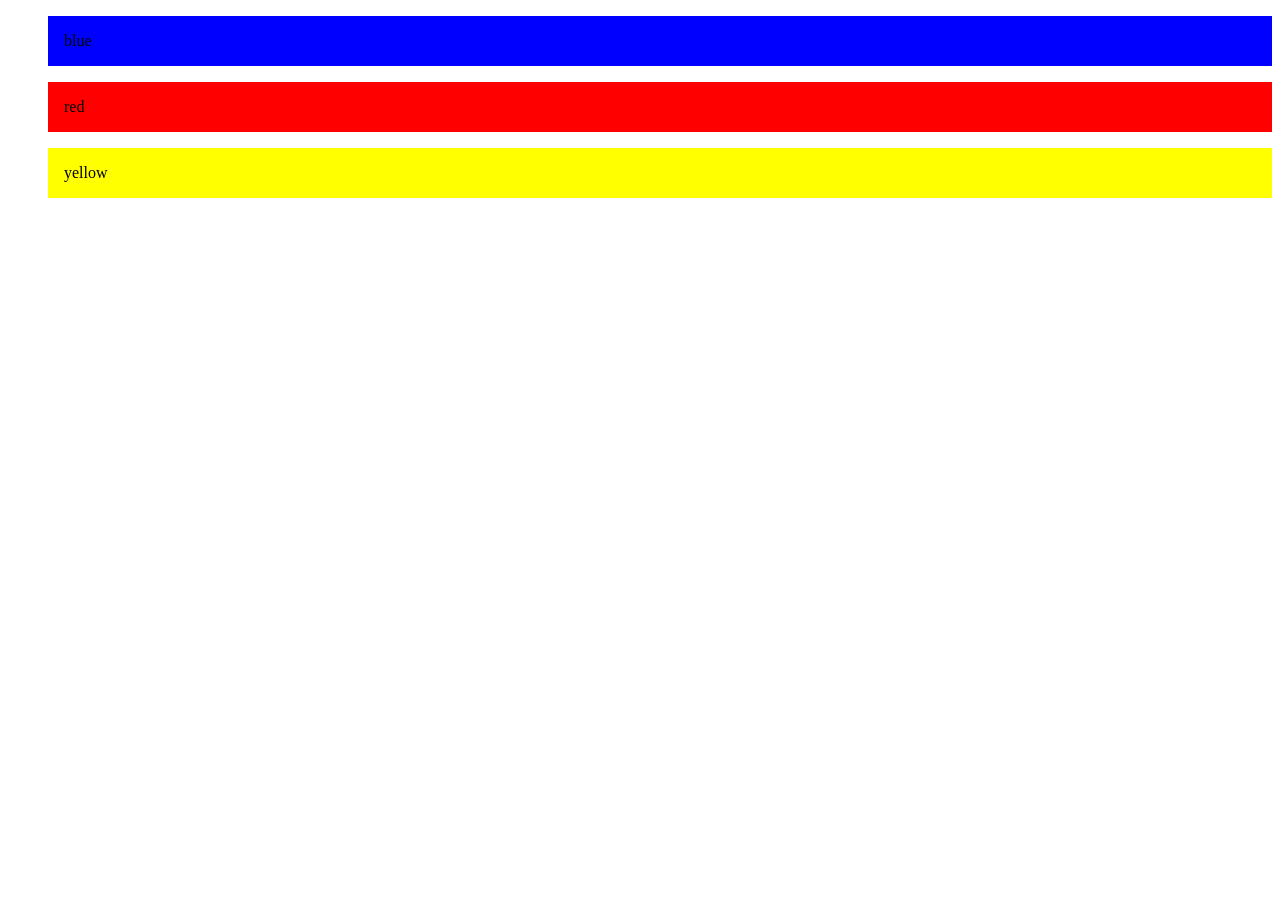
<file: javascriptEventdelegation/index.html>
<!DOCTYPE html>
<html lang="en">
<head>
    <meta charset="UTF-8">
    <meta http-equiv="X-UA-Compatible" content="IE=edge">
    <meta name="viewport" content="width=device-width, initial-scale=1.0">
    <link rel="stylesheet" href="style.css">
    <title>Document</title>
</head>
<body>
    <ul class="color-boxes">
        <li class="blue">blue</li>
        <li class="red">red</li>
        <li class="yellow">yellow</li>
    </ul>
    <script src="script.js"></script>
</body>
</html>
</file>
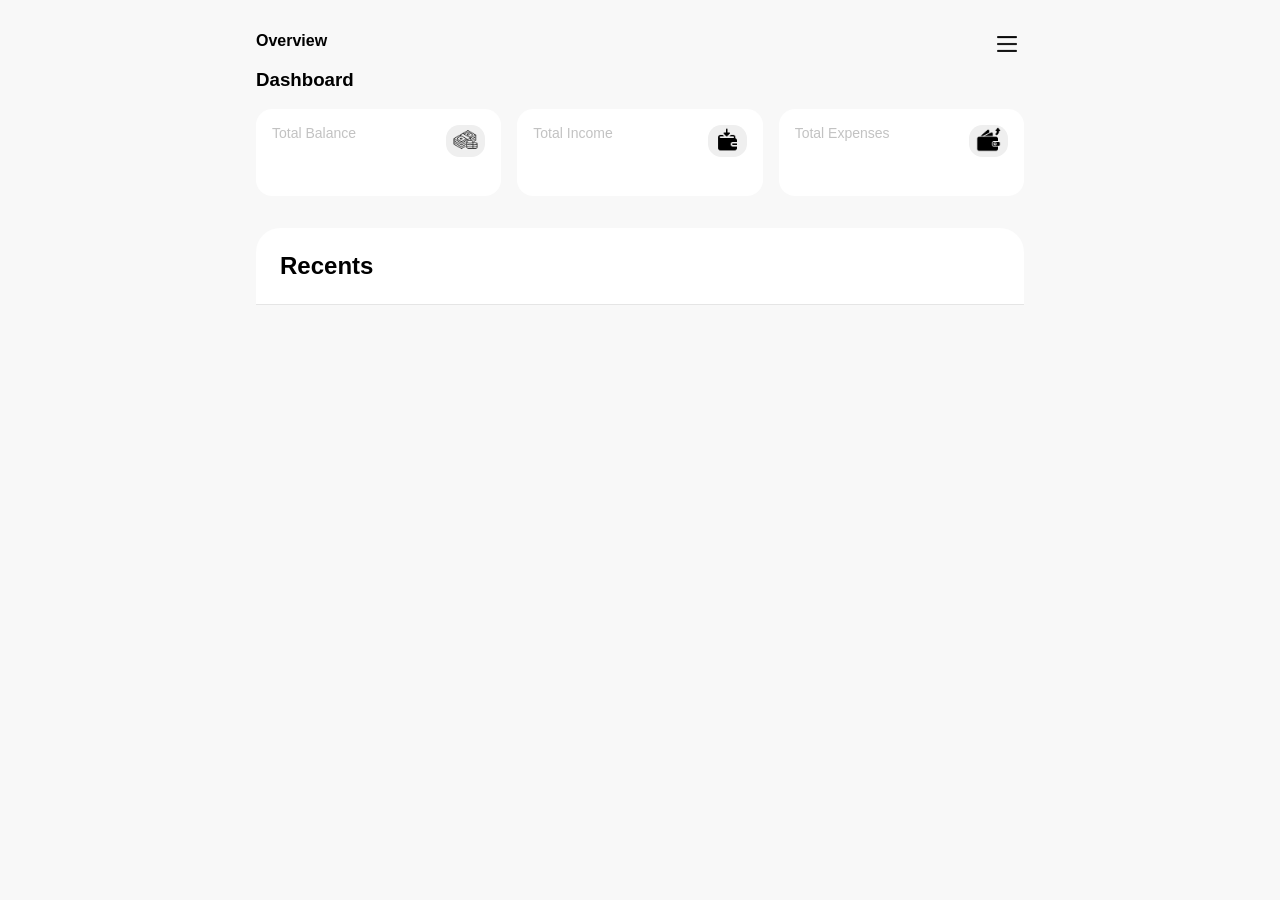
<file: Spendy/index.html>
<!DOCTYPE html>
<html lang="en">
<head>
    <meta charset="UTF-8">
    <meta http-equiv="X-UA-Compatible" content="IE=edge">
    <meta name="viewport" content="width=device-width, initial-scale=1.0">
    <title>Spendy</title>
    <link rel="stylesheet" href="style.css">
    <link rel="preconnect" href="https://fonts.googleapis.com">
<link rel="preconnect" href="https://fonts.gstatic.com" crossorigin>
<link href="https://fonts.googleapis.com/css2?family=DM+Sans:ital,opsz,wght@0,9..40,100..1000;1,9..40,100..1000&display=swap" rel="stylesheet">

</head>
<body>
    <section class="real-container">
       <div class="dashboard-container">
        <header class="hamburger-container">
            <section class="heading-pageName">
                <h4>Overview</h4>
                <h3>Dashboard</h3>
            </section>
            <div>
            <button class="sidebar-toggle-btn"><img class="sidebar-image" src="icons/hamburger.png" alt=""></button>
            </div>
        </header>
        <section class="stats-section">
            <div class="stat forTotalBalance">
                <header>
                    <p class="stat-label">Total Balance</p>
                    <button class="stats-img-btn"><img class="stats-img" src="icons/money.png" alt=""></button>
                </header>
                  <h5 class="balance-amount"></h5>
            </div>
            <div class="stat forTotalIncome">
                <header>
                    <p class="stat-label">Total Income</p>
                    <button class="stats-img-btn"><img class="stats-img" src="icons/income.png" alt=""></button>
                </header>
                <h5 class="Income-amount"></h5>
            </div>
            <div class="stat forTotalExpense">
                    <header class="stat-label">
                        <p>Total Expenses</p>
                        <button class="stats-img-btn"><img class="stats-img" src="icons/expenses.png" alt=""></button>
                    </header>
                    <h5 class="Expense-amount"></h5>
            </div>
        </section>
       <h2 class="recents-banner">Recents</h2>
        <section class="recents-Container">
     
        </section>
       </div>
       </section>
       <section class="sideBar">
        <header>Spendy</header>
        <ul>
            <a href="index.html"><li><img src="icons/dashboard.png">Dashboard</li></a>
            <a href="transactions.html"><li><img src="icons/transaction.png">Transactions</li></a>
        </ul>
    </section>
<p class="add-transaction hide"></p>
<div class="overlay hide"></div>
<p class="income-button hide"></p>
<p class="Expense-button hide"></p>
<p class="add hide"></p>
<p class="close-button hide"></p>
<p class="cl-btn hide"></p>
<p class="download-btn hide"></p>
<p class="okay-btn"></p>
<p class="transaction-container hide"></p>
<script src="script.js"></script>
</body>
</html>
</file>
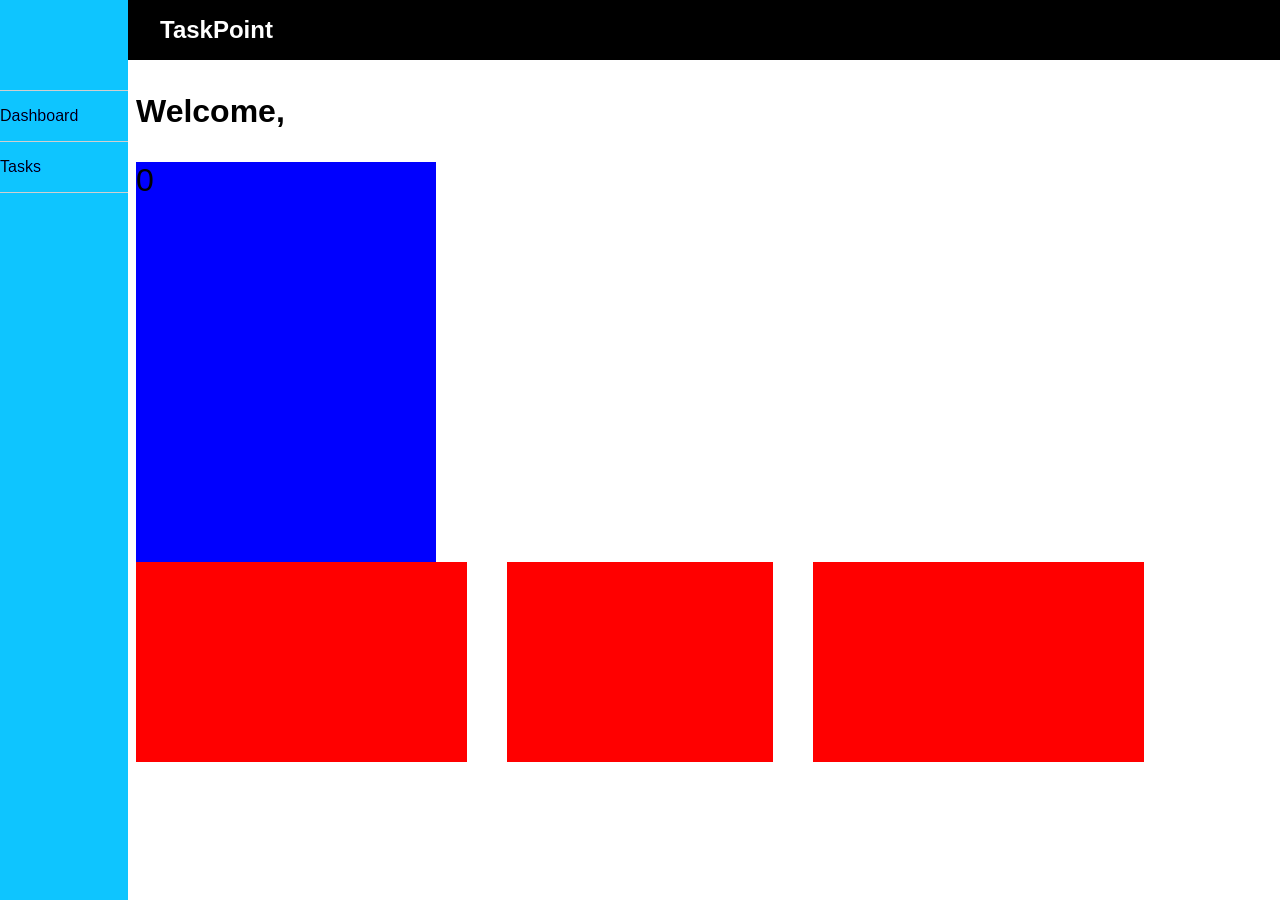
<file: TaskPoint/index.html>
<!DOCTYPE html>
<html lang="en">
<head>
    <meta charset="UTF-8">
    <meta http-equiv="X-UA-Compatible" content="IE=edge">
    <meta name="viewport" content="width=device-width, initial-scale=1.0">
    <link rel="stylesheet" href="main.css">
    <title>TaskPoint</title>
</head>
<body>
    <nav class="ribbon">
        <h1 class="main-header">TaskPoint</h1>
        <button class="hamburger hidden">Menu</button>
    </nav>
    <section class="sidebar">
        <ul>
            <a href="index.html"><li class="dashboard-link">Dashboard</li></a>
            <a href="tasks.html"><li class="taskBoard-link">Tasks</li></a>
        </ul>
    </section>
    <section class="mobile-sidebar">
        <button class="close-sidebar">close</button>
        <ul>
            <li class="dashboard-link">Dashboard</li>
            <li class="TasksBoard-link">Tasks</li>
        </ul>
    </section>
    <h1>Welcome,</h1>
    <div class="Total-tasks-div"></div>
<section class="tasks-assessment">
    <div class="Todo-task-div"></div>
    <div class="Inprogress-task-div"></div>
    <div class="Completed-task-div"></div>
</section>
<p class="hamburger"></p>
    <script src="script.js"></script>
</body>
</html>
</file>
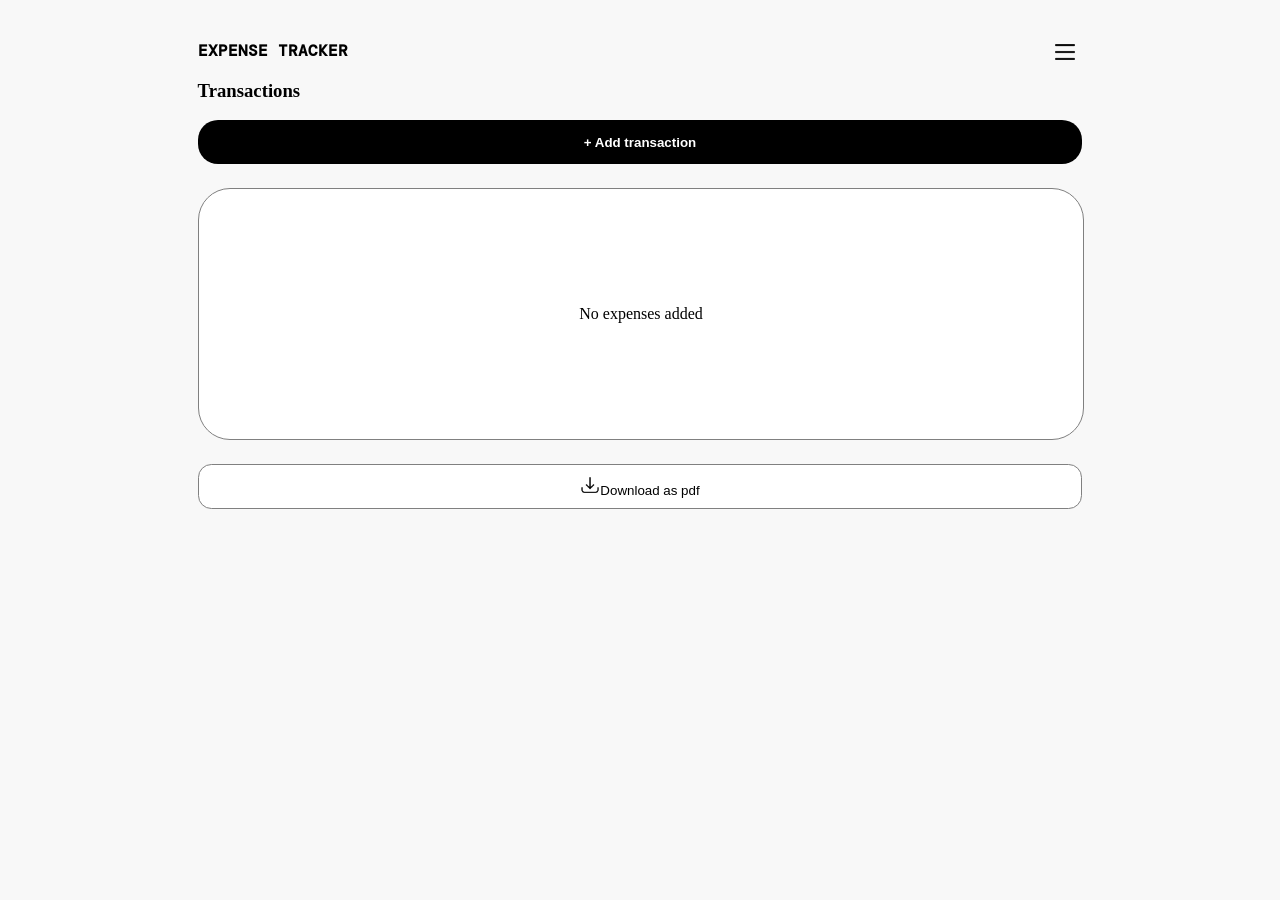
<file: Spendy/transactions.html>
<!DOCTYPE html>
<html lang="en">
<head>
    <meta charset="UTF-8">
    <meta http-equiv="X-UA-Compatible" content="IE=edge">
    <meta name="viewport" content="width=device-width, initial-scale=1.0">
    <title>Transactions</title>
    
    <link rel="preconnect" href="https://fonts.googleapis.com">
    <link rel="preconnect" href="https://fonts.gstatic.com" crossorigin>
    <link href="https://fonts.googleapis.com/css2?family=DM+Mono:ital,wght@0,300;0,400;0,500;1,300;1,400;1,500&display=swap" rel="stylesheet">

    <link rel="stylesheet" href="transactions.css">
    <link rel="preconnect" href="https://fonts.googleapis.com">
    <link rel="preconnect" href="https://fonts.gstatic.com" crossorigin>
    <link href="https://fonts.googleapis.com/css2?family=DM+Sans:ital,opsz,wght@0,9..40,100..1000;1,9..40,100..1000&display=swap" rel="stylesheet">
    
</head>
<body>
   
    <main class="main-container">
    <section class="all-important">
        <header>
            <section>
                <h4>EXPENSE TRACKER</h4>
                <h3>Transactions</h3>
           </section>
           <div>
               <button class="sidebar-toggle-btn"><img class="sidebar-image" src="icons/hamburger.png" alt=""></button>
           </div>
        </header>
    <button class="add-transaction">+ Add transaction</button>
    <section class="empty-state hidden">
        <div class="empty-container">
            <p>No expenses added</p>
        </div>
    </section>
    <main class="transaction-container">
   
    </main>
    <button class="download-btn"><img class="download-img" src="icons/download (1).png" alt="download-img">Download as pdf</button>
</section>
     <div class="overlay hidden"></div>

    <form class="transaction-form hidden" action="">
        <header class="top-of-form">
        <h2>Add a transaction</h2>
        <button type="button" class="close-button"><img src="icons/close.png" alt=""></button>
    </header>
        <section class="type-toggle">
        <button type="button" class="income-button">Income</button>
       <button type="button" class="Expense-button active">Expense</button>
      </section>
    <!--<label for="browser-choice">Transaction type:</label>-->
<section class="inputs-section">
    <label for="amount">Amount:
    <input class="amount-input" type="number" placeholder="amount" required>
</label>

<label for="">Description:
    <input class="description-input" type="text" placeholder="description" required>
</label>
<label class="Income-category hidden" for="">Category:
    <select name="" class="incomeCat" required>
        <option value="Allowance">Allowance</option>
        <option value="Salary">Salary</option>
        <option value="Gift">Gift</option>
        <option value="Refund">Refund</option>
        <option value="Others">Others</option>
    </select>
</label>
<label class="Expense-cate" for="">Category:
    <select name="" class="ExpenseCat category-select" >
        <option value="Food">Food</option>
        <option value="Transport">Transport</option>
        <option value="Data/Airtime">Data/Airtime</option>
        <option value="Books/Stationery">Books/Stationery</option>
        <option value="Rent">Rent</option>
        <option value="Entertainment">Entertainment</option>
        <option value="Clothing">Clothing</option>
        <option value="Others">Others</option>
    </select>
</label>
<button type="button" class="add">Add Transaction</button>
</section>
</form>
   
<div class="Insufficient-balance-modal hidden">
<header>    
<h3>Insufficient Balance</h3>
<button class="cl-btn"><img class="close-btn" src="icons/close.png" alt=""></button>
</header>
<footer>
<p class="error-info">Your current balance is too low to cover
this expense. Try reducing the expense amount
 or add funds to your account before proceeding</p>
 <button class="okay-btn">Okay</button>
</footer>
</div>
</main>
<p class="total-balances hidden"></p>
<p class="actual-transactions hidden"></p>
<div class="recents-Container hidden"></div>
<section class="sideBar">
    <header>Spendy</header>
    <ul>
        <a href="index.html"><li><img src="icons/dashboard.png">Dashboard</li></a>
        <a href="transactions.html"><li><img src="icons/transaction.png">Transactions</li></a>
    </ul>
</section>
<script src="script.js"></script>
</body>
</html>
</file>
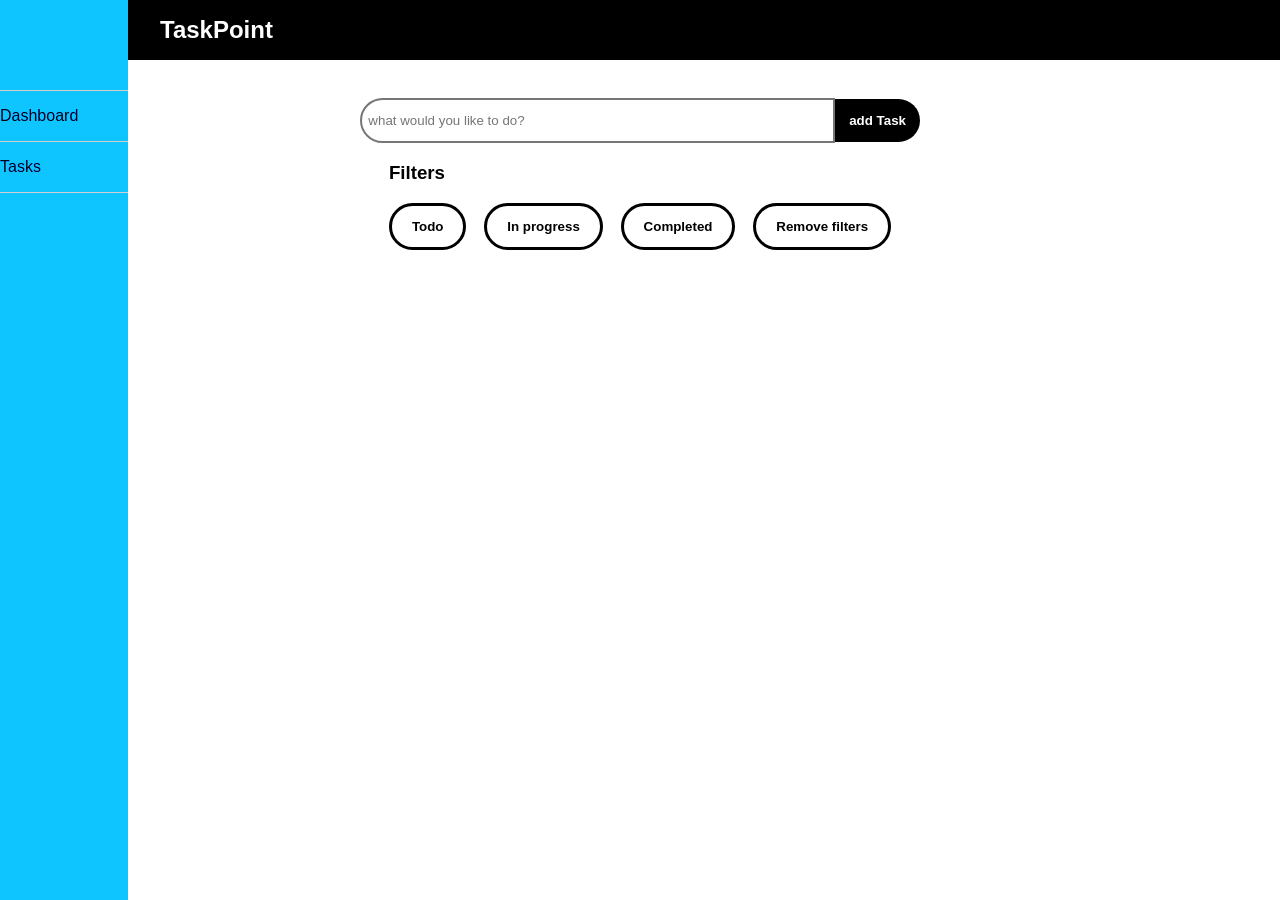
<file: TaskPoint/tasks.html>
<!DOCTYPE html>
<html lang="en">
<head>
    <meta charset="UTF-8">
    <meta http-equiv="X-UA-Compatible" content="IE=edge">
    <meta name="viewport" content="width=device-width, initial-scale=1.0">
    <link rel="stylesheet" href="style.css">
    <title>TaskPoint</title>
</head>
<body>
    <nav class="ribbon">
        <h1 class="main-header">TaskPoint</h1>
        <button class="hamburger hidden">Menu</button>
    </nav>
    <section class="sidebar">
        <ul>
            <a href="index.html"><li class="dashboard-link">Dashboard</li></a>
            <a href="tasks.html"><li class="taskBoard-link">Tasks</li></a>
        </ul>
    </section>
    <section class="mobile-sidebar">
        <button class="close-sidebar">close</button>
        <ul>
            <li class="dashboard-link">Dashboard</li>
            <li class="TasksBoard-link">Tasks</li>
        </ul>
    </section>
    <div class="overLay hidden"></div>
    <header class="add-task-section">
    <input class="add-task-input" type="text" placeholder="what would you like to do?">
    <button class="add-task-btn">add Task</button>
</header>
<section class="filters-section">
    <footer>
    <h3 class="filter-heading">Filters</h3>
    <button class="todo-filter" >Todo</button>
    <button class="Inprogress-filter">In progress</button>
    <button class="Done-filter">Completed</button>
    <button class="remove-filter">Remove filters</button>
</footer>
</section>
<main class="task-container">
    <p style="display: none" class="Total-tasks-div"></p>
</main>


    <script src="script.js"></script>

</body>
</html>
</file>
<file: javascriptEventdelegation/style.css>
ul{
    list-style-type: none;
}
ul li{
    padding: 1em;
    margin-bottom: 1em;
}
.blue{
    background-color: blue;
}
.red{
    background-color: red;
}
.yellow{
    background-color: yellow;
}
</file>
<file: Spendy/style.css>
*{
    box-sizing: border-box;
}
body{
    font-family:Arial, Helvetica, sans-serif;
    background-color: #f8f8f8;
    position: relative;
    margin: 2em 0 0 0;
}
.real-container{
    width: 100%;
    display: flex;
    justify-content: center;
    align-items: center;
}
.dashboard-container{
    width: 60%;
}
.hamburger-container{
    display: flex;
    justify-content: space-between;
}
.hamburger-container h4{
    margin: 0;
}
.Income-amount{
    color: green;
}
.Expense-amount{
    color: red;
}
.hide{
    display: none;
}
.overlay{
    position: fixed;
    top: 0;
    left: 0;
    right: 0;
    bottom: 0;
    background-color:rgba(0, 0, 0, 0.556);
    animation-name: fadein;
    animation-duration: 0.5s;
    animation-timing-function: ease-in-out;
}
@keyframes fadein {
   0%{
        opacity: 0;
    }
    100%{
        opacity: 1;
    }
}
.sideBar {
    position: fixed;
    left: 0 !important;
    top: 0;
    bottom: 0;
    width: 250px; 
    transform: translateX(-100%);
    background-color: white;
    z-index: 1000;
    transition: transform 0.5s ease
}
.sidebar-toggle-btn{
    background-color: transparent;
    border: 1px solid transparent;
}
.sidebar-image{
    width: 20px;
}
.activel{
    transform: translateX(0%)
}
.sideBar ul{
  list-style-type: none;
  padding: 0;
}
.sideBar a{
    color: black;
    text-decoration: none;
}
.sideBar ul li{
  background-color: #f8f8f8;
  padding: 1em 0;
  margin-bottom: 1em;
}
.sideBar ul li img{
    width: 20px;
}
.stats-section{
    display: flex;
    justify-content: space-between;
    margin-bottom: 2em;
}
.stat{
    padding: 1em;
    background-color: white;
    width: 33.3%;
    border-radius: 1em;
}
.forTotalIncome{
    margin: 0 1em 0 1em;
}
.stat header {
    display: flex;
    justify-content: space-between;
}
.stat header p{
    margin: 0;
}
.stats-img-btn{
    border: 1px solid transparent;
    border-radius: 1em;
}
.stats-img{
    width: 25px;
}

.transaction-income, .transaction-expense{
    display: flex;
    background-color: white;
    justify-content: space-between;
    padding: 1em;
    border-bottom: 1px solid rgba(0,0,0,0.14)
}
.stat-label{
    color: #87878781;
    font-size: 14px;
}
.balance-amount{
    font-family: 'DM Mono'
}
.income-amount{
    color: green;
    font-family: 'DM Mono'
}
.expense-amount{
    color: red;
    font-family: 'DM Mono'
}
.transaction-icon{
    width: 50px;
}
.important-info{
    display: flex;
}
.important-info p{
   margin: 0;
   font-family: "DM Sans";
}
.date-category{
    display: flex;
}
.recents-banner{
    background-color: white;
    padding: 1em 0 1em 1em;
    border-top-left-radius: 1em;
    border-top-right-radius: 1em;
    margin-bottom: 0;
    border-bottom: 1px solid rgba(0,0,0,0.1);
}
@media (max-width: 821px) {
    body{
        padding: 0 2em;
    }
    .real-container{
        display: grid;
        grid-template-columns: 1fr;
        width: 100%;
    }
    .dashboard-container{
        width: 100%;
    }
}

@media (max-width: 585px) {
    .stats-section{
        display: grid;
        grid-template-columns: 1fr;
    }
    .stat{
        width: 100%;
    }
    .forTotalIncome{
        margin: 1em 0 1em 0;
    }
    .balance-amount,.Income-amount, .Expense-amount{
        font-size:  24px;
        margin: 10px 0;
    }

}
</file>
<file: TaskPoint/main.css>
body{
    position: relative;
    padding: 5% 10% 0 10%;
    font-family: Arial, Helvetica, sans-serif
}
.ribbon{
    padding: 1em 0 1em 10em;
    position: fixed;
    top: 0;
    left: 0;
    right: 0;
    background-color: black;
    color: white;
    display: flex;
    justify-content: space-between;
  }
  
  .sidebar{
      background-color: rgb(9, 131, 224);
      position: fixed;
      filter: brightness(150%);
      left: 0;
      top: 0;
      bottom: 0;
      right: 90%;
  }
  a{
    color: black;
    text-decoration: none;
  }
  .mobile-sidebar{
      background-color: rgb(9, 131, 224);
      position: fixed;
      filter: brightness(150%);
      left: 90%;
      top: 0;
      bottom: 0;
      right: 0;
      width: 250px;
      transform: translateX(100%);
      transition: transform 1s;
  }
  .overlay{
      display: fixed;
      top: 0;
      right:0;
      left: 0;
      bottom: 0;
      background-color: rgba(88, 87, 87, 0.278);
  }
  .active{
      transform: translateX(0%);
  }
  .sidebar ul{
      margin-top: 70%;
      padding: 0;
  }
   .sidebar .dashboard-link{
    border-top: 1px solid rgb(139, 138, 138);  
  } 
  .sidebar ul li{
      list-style-type: none;
      padding: 1em 0 1em 0;
      border-bottom: 1px solid rgb(139, 138, 138);
  }
  .main-header{
      margin: 0;
      display: inline-block;
  }
.Total-tasks-div{
    background-color: blue;
    width: 300px;
    height: 400px;
}
.tasks-assessment{
    display: grid;
    grid-template-columns: 1fr 1fr 1fr;
    column-gap: 0.5em;
    height: 10vh;
}
.tasks-assessment div{
    background-color: red;
    height: 200px;
}
.tasks-assessment .Inprogress-task-div{
    margin: 0 2em 0 2em;
}
.hidden{
    display: none;
}
</file>
<file: Spendy/transactions.css>
body{
    position: relative;
    padding-top: 2em;
    background-color: #f8f8f8;

}
.main-container{
    width: 70%;
    margin: auto
}
.sidebar-image{
    width: 20px;
}
.sideBar {
    position: fixed;
    left: 0;
    top: 0;
    bottom: 0;
    width: 250px; 
    background-color: white;
    transform: translateX(-100%);
    z-index: 1000;
    transition: transform 0.5s ease;
}
.activel{
    transform: translateX(0%);
}
.sideBar ul{
  list-style-type: none;
  padding: 0;
}
.sideBar a{
    color: black;
    text-decoration: none;
}
.sideBar ul li{
  background-color: #f8f8f8;
  padding: 1em 0;
  margin-bottom: 1em;
  font-family: 'DM Sans'
}
.sideBar ul li img{
    width: 20px;
    margin-top: 5px;
}
.all-important{
  z-index: 1;
}
.all-important header{
    display: flex;
  justify-content: space-between;
}
.all-important h4{
    font-family: "DM Mono";
    margin: 0;
}
.transaction-container{
    margin: 1em 0 1em 0;
}
.add-transaction{
    background-color: black;
    width: 100%;
    border: 1px solid transparent;
    color: white;
    padding-top: 1em;
    padding-bottom: 1em;
    border-radius: 1.5em;
    font-weight: bold;
}
.download-btn{
  background-color: white;
  color: black;
  width: 100%;
  padding-top: 10px;
  padding-bottom: 10px;
  border: 1px solid grey;
  border-radius: 1em;
}
.download-img{
    width: 20px;
}
.top-of-form{
    display: flex;
    justify-content: space-between;
    border-bottom: 1px solid grey;
    padding:1em;
}
.top-of-form h2{
    margin: 0;
}
.top-of-form img{
    width: 20px;
}
.top-of-form button{
    background-color: transparent;
    border: none;
}
.type-toggle{
    margin-top: 1em;
    display: flex;
    justify-content: center;
    align-items: center;
}
.inputs-section{
    padding-left: 1em;
    padding-right: 2em;
    padding-bottom: 1em;
}
form {
    position: fixed;
    top: 50%;
    left: 50%;
    transform: translate(-50%, -50%);
    background-color: white;
    width: 400px;
    max-width: 90%; 
    animation-name: scalein;
    animation-timing-function: ease-in-out;
    animation-duration: 0.5s;
    border-radius: 1em;
    font-family: "DM Sans";
    z-index: 1002; 
}

.type-toggle button{
    padding: 0.5em 5em;
    border: 1px solid transparent;
}
.type-toggle .income-button{
    border-top-left-radius: 1em;
    border-bottom-left-radius: 1em;
}
.type-toggle .Expense-button{
    border-top-right-radius: 1em;
    border-bottom-right-radius: 1em;
}
.active{
    background-color: black;
    color: white;
    border: 1px solid transparent;
}
label{
    display: block;
    margin-bottom: 1.5em;
}
input{
    display: block;
    width: 100%;
    margin-top: 5px;
    padding-top: 1em;
    padding-bottom: 1em;
    padding-left: 1em;
    border-radius: 3em;
    border: 1px solid transparent;
    background-color: rgb(240, 240, 240);
}
select{
    display: block;
    width: 100%;
    padding-top: 1em;
    padding-bottom: 1em;
    border-radius: 3em;
    border: 1px solid transparent;
    background-color: rgb(240, 240, 240);
    padding-left: 1em;
    padding-right: 3em;
}
.empty-state{
  width: 100%;
  padding: 1em;
}
.empty-container{
    background-color: white;
    border: 1px solid grey;
    margin: 1.5em 0;
    border-radius: 2em;
    display: flex;
    align-items: center;
    justify-content: center;
    width: 100%;
    height: 250px;
}
.add{
    width: 100%;
    padding-top: 1rem;
    padding-bottom: 1rem;
    border-radius: 2em;
    background-color: black;
    border: 1px solid transparent;
    color: white;

}
.hidden{
    display: none;
}
.overlay{
    position: fixed;
    top: 0;
    bottom: 0;
    right: 0;
    left: 0;
    background-color:rgba(0, 0, 0, 0.556);
    animation-name: fadein;
    animation-duration: 0.5s;
    animation-timing-function: ease-in-out;
}
@keyframes fadein {
   0%{
        opacity: 0;
    }
    100%{
        opacity: 1;
    }
}
@keyframes scalein {
    0%{
        scale: 0;
    }
    100%{
        scale: 1;
    }
}
.transaction-income, .transaction-expense{
    display: flex;
    background-color: white;
    justify-content: space-between;
    padding: 1em;
    border: 1px solid rgba(0,0,0,0.14)
}
.transaction-icon{
    width: 50px;
}
.important-info{
    display: flex;
}
.important-info p{
   margin: 0;
   font-family: "DM Sans";
}
.date-category{
    display: flex;
}
.active{
    display: block;
}
.Insufficient-balance-modal{
    position: fixed;
    top: 50%;
    left: 50%;
    transform: translate(-50%, -50%);
    border-radius: 10px;
    padding-top: 1em;
    padding-bottom: 1em;
    background-color: white;
    font-family: "DM Sans";

    width: 90%;               
    max-width: 450px; 
    box-sizing: border-box;
}
.Insufficient-balance-modal h3{
  margin: 0;
}
.Insufficient-balance-modal .close-btn{
    width: 20px;
}
.Insufficient-balance-modal header{
    display: flex;
    justify-content: space-between;
    border-bottom: 1px solid grey;
    padding-left: 2em;
    padding-right: 2em;
    padding-top: 1.2em;
    padding-bottom: 1em;
}
.Insufficient-balance-modal footer{
    padding-right: 2em;
    padding-left: 2em;
    padding-bottom: 1.2em;
}
.cl-btn{
    border-radius: 1em;
    border: none;
    background-color: transparent;
    padding: 3px;
}
.Insufficient-balance-modal .error-info{
    max-width: 100%;          
    width: 100%;
    line-height: 25px;
    color: grey;
    box-sizing: border-box;
    margin: 0 auto;  
}
.okay-btn{
    background-color: rgb(203, 42, 42);
    border: none;
    border-radius: 1em;
    width: 100%;
    padding-top: 1em;
    padding-bottom: 1em;
    color: white;
    font-family: "DM Sans";
}
.income-amount, .expense-amount{
    margin: 0;
}
.income-amount{
    color: rgb(9, 137, 9)
}
.expense-amount{
    color: red;
}

.amount-deletebtn{
    display: flex;
    padding: 1em 0;
}
.del-img{
    width: 20px;
}

@media (max-width: 429px) {
    body{
        display: grid;
        grid-template-columns: 1fr;
    }
    .main-container{
        width: 100%;
    }
    .all-important{
        width: 100%;
    }
    
}
@media (max-width: 400px) {
    .type-toggle button{
        padding: 0.5em 3em;
    }
}
.sidebar-toggle-btn{
    background-color: transparent;
    border: 1px solid transparent;
}
</file>
<file: TaskPoint/style.css>
body{
    position: relative;
    padding: 7% 20% 0 20%;
    font-family: Arial, Helvetica, sans-serif
}
.ribbon{
  padding: 1em 0 1em 10em;
  position: fixed;
  top: 0;
  left: 0;
  right: 0;
  background-color: black;
  color: white;
  display: flex;
  justify-content: space-between;
}

.sidebar{
    background-color: rgb(9, 131, 224);
    position: fixed;
    filter: brightness(150%);
    left: 0;
    top: 0;
    bottom: 0;
    right: 90%;
}
a{
    color: black;
    text-decoration: none;
  }
.mobile-sidebar{
    background-color: rgb(9, 131, 224);
    position: fixed;
    filter: brightness(150%);
    left: 90%;
    top: 0;
    bottom: 0;
    right: 0;
    width: 250px;
    transform: translateX(100%);
    transition: transform 1s;
}
.overlay{
    display: fixed;
    top: 0;
    right:0;
    left: 0;
    bottom: 0;
    background-color: rgba(88, 87, 87, 0.278);
}
.active{
    transform: translateX(0%);
}
.sidebar ul{
    margin-top: 70%;
    padding: 0;
}
 .sidebar .dashboard-link{
  border-top: 1px solid rgb(139, 138, 138);  
} 
.sidebar ul li{
    list-style-type: none;
    padding: 1em 0 1em 0;
    border-bottom: 1px solid rgb(139, 138, 138);
}
.main-header{
    margin: 0;
    display: inline-block;
}
.add-task-section{
    width: 100%;
    display: flex;
    justify-content: center;
    align-items: center;
}
.add-task-input{
    width: 60%;
    padding: 1em 1em 1em 0.5em;
    border-style: solid;
    border-top-left-radius: 2em;
    border-bottom-left-radius: 2em;
}
.filters-section{
    display:flex;
    justify-content: center;
    align-items: center;
}
.filter-heading{
    font-family: Arial, Helvetica, sans-serif;
}
.filters-section button{
    background-color: white;
    border: 3px solid black;
    padding: 1em 1.5em;
    border-radius: 2em;
    font-weight: bold;
    transition: background-color 0.15s, color 0.15s, font-weight 0.15s, transform 0.15s;
}
.filters-section .Inprogress-filter{
    margin: 0 1em;
}
.filters-section .Done-filter{
    margin: 0 1em 0 0;
}
.filters-section button:hover{
    background-color: black;
    color: white;
    font-weight: bold;
    box-shadow: 1px 1px 1px rgb(130, 129, 129);
    transform: translateY(-3px);
}
.add-task-btn{
    padding: 1em;
    border-top-right-radius: 2em;
    border-bottom-right-radius: 2em;
    border-width: 2px;
    background-color: black;
    color: white;
    font-weight: bold;
    border: 1px solid transparent;
    
}
.task-container{
    margin: 1em 0 0 0;
    width: 100%;
}
.task-div{
    width: 100%;
    padding: 1em;
    background-color: transparent;
    border: 1px solid grey;
    border-top-left-radius: 2em;
    border-bottom-right-radius: 2em;
    animation-name: popin;
    animation-duration: 0.15s;
    animation-timing-function: ease-in-out;
}
.task-name{
    font-family: Arial, Helvetica, sans-serif;
    font-size: 32px
}
@keyframes popin {
    from{
        scale: 0;
    }
    to{
        scale: 1
    }
}
.task-div h1{
margin: 0;
}
.hidden{
    display: none;
}
</file>
